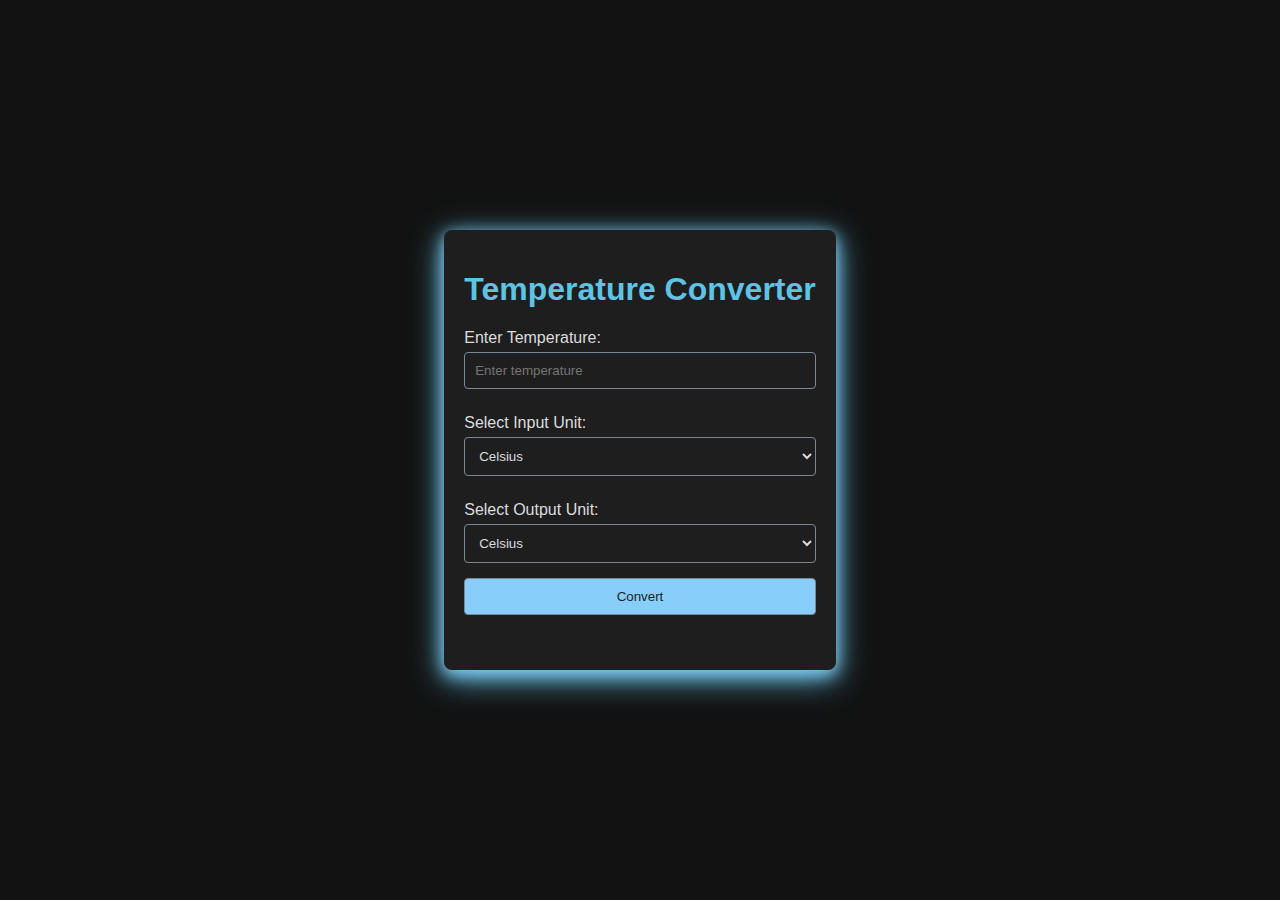
<file: Temperature-Converter - Task 3/index.html>
<!DOCTYPE html>
<html lang="en">
<head>
    <meta charset="UTF-8">
    <meta name="viewport" content="width=device-width, initial-scale=1.0">
    <link rel="stylesheet" href="styles.css">
    <title>Temperature Converter</title>
</head>
<body>
    <div class="container">
        <h1>Temperature Converter</h1>
        
        <label for="temperatureInput">Enter Temperature:</label>
        <div class = "form">
        <input type="text" id="temperatureInput" placeholder="Enter temperature" required>
        </div>
        <label for="inputUnit">Select Input Unit:</label>
        <div class = "form">
        <select id="inputUnit">
            <option value="celsius">Celsius</option>
            <option value="fahrenheit">Fahrenheit</option>
            <option value="kelvin">Kelvin</option>
        </select>
        </div>
        <label for="outputUnit">Select Output Unit:</label>
        <div class = "form">
        <select id="outputUnit">
            <option value="celsius">Celsius</option>
            <option value="fahrenheit">Fahrenheit</option>
            <option value="kelvin">Kelvin</option>
        </select>
        </div>
        <button onclick="convertTemperature()">Convert</button>
        
        <div id="result"></div>
    </div>
    <script src="script.js"></script>
</body>
</html>
</file>
<file: Temperature-Converter - Task 3/styles.css>
body {
    font-family: 'Segoe UI', Tahoma, Geneva, Verdana, sans-serif;
    background-color: #121212;
    margin: 0;
    display: flex;
    align-items: center;
    justify-content: center;
    height: 100vh;
    color: #DCDCDC;
}

.container {
    max-width: 400px;
    padding: 20px;
    border-radius: 8px;
    box-shadow: #87CEFA 0px 4px 16px, #5FC3E4 0px 8px 32px;
    background-color: #1e1e1f;
}

h1 {
    text-align: center;
    color: #5FC3E4;
}

label {
    display: block;
    margin: 10px 0 5px;
    color: #DCDCDC;
}

input, select, button {
    width: 100%;
    padding: 10px;
    margin-bottom: 15px;
    box-sizing: border-box;
    border: 1px solid #778899;
    border-radius: 4px;
    background-color: #1e1e1f;
    color: #DCDCDC;
}

button {
    background-color: #87CEFA;
    color: #1e1e1f;
    cursor: pointer;
    transition: background-color 0.3s;
}

button:hover {
    background-color: #4baccd;
}

#result {
    font-size: 18px;
    margin-top: 20px;
    color: #DCDCDC;
}
</file>
